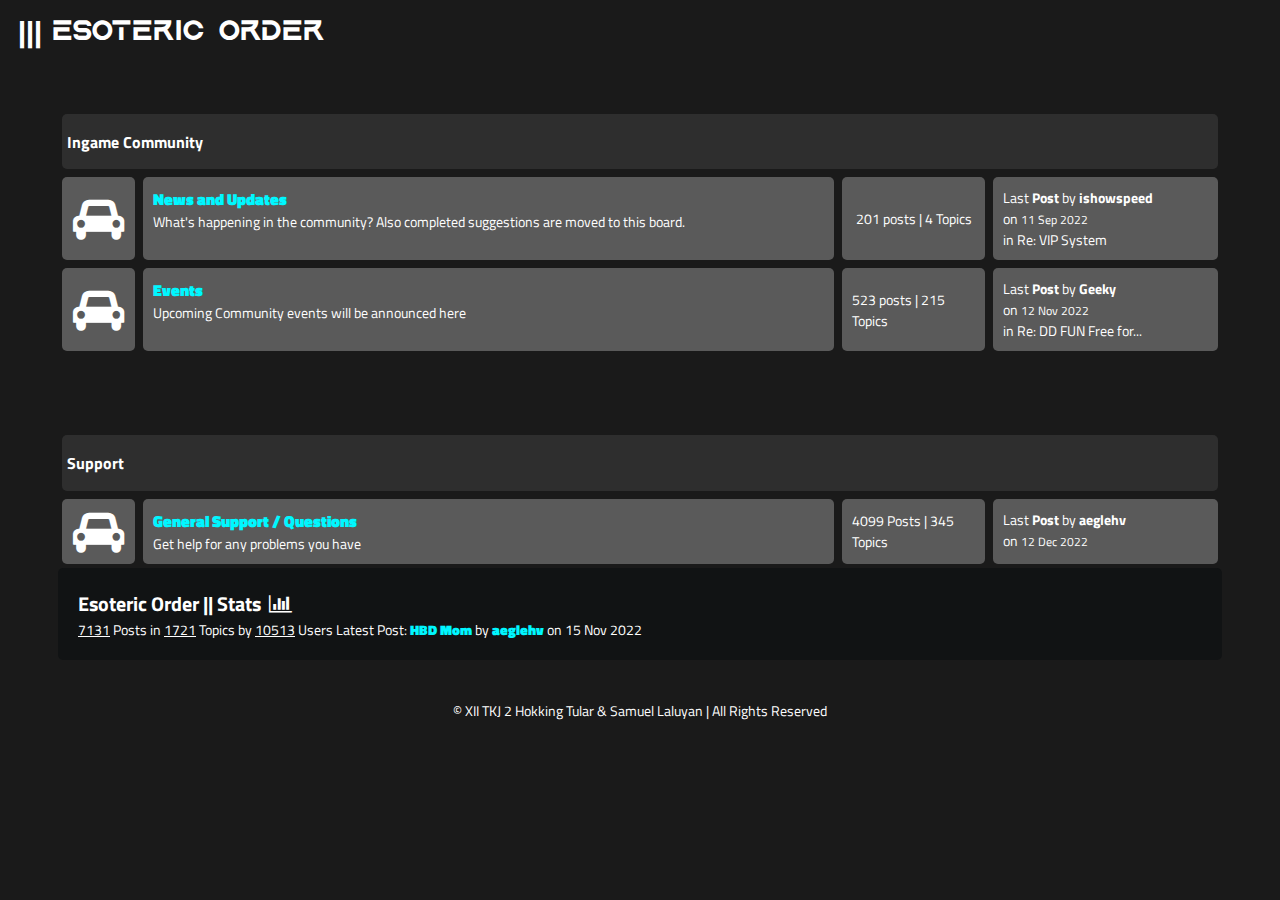
<file: index.html>
<!DOCTYPE html>
<html lang="en">
<head>
    <meta charset="UTF-8">
    <meta name="viewport" content="width=device-width, initial-scale=1.0">
    <title>Forum</title>
    <link rel="stylesheet" href="style.css">
    <link rel="stylesheet" href="https://cdnjs.cloudflare.com/ajax/libs/font-awesome/4.7.0/css/font-awesome.min.css">
    <link rel="preconnect" href="https://fonts.gstatic.com">
    <link href="https://fonts.googleapis.com/css2?family=Titillium+Web:ital@1&display=swap" rel="stylesheet">
</head>

<body>
    <header>
        <!--NavBar Section-->
        <div class="navbar">
            <nav class="navigation hide" id="navigation">
                <span class="close-icon" id="close-icon" onclick="showIconBar()"><a href="">|||</a></span>
                <ul class="nav-list">
                    <li class="nav-item"><a href="">Login</a></li>
                    <li class="nav-item"><a href="">About</a></li>
                    <li class="nav-item"><a href="forums.html">Forums</a></li>
                </ul>
            </nav>
            <a class="bar-icon" id="iconBar" onclick="hideIconBar()">|||</a>
            <div class="brand">Esoteric Order</div>
        </div>
      
        <div class="container">
            <div class="subforum">
                <div class="subforum-title">
                    <h1>Ingame Community</h1>
                </div>
                <div class="subforum-row">
                    <div class="subforum-icon subforum-column center">
                        <i class="fa fa-car"></i>
                    </div>
                    <div class="subforum-description subforum-column">
                        <h1><a href="posts-newsandupdates.html">News and Updates</a></h1>
                        <p>What's happening in the community? Also completed suggestions are moved to this board.</p>
                    </div>
                    <div class="subforum-stats subforum-column center">
                        <span>201 posts | 4 Topics</span>
                    </div>
                    <div class="subforum-info subforum-column">
                        Last <b>Post</b> by <b>ishowspeed</b>
                        <br>
                        on <small>11 Sep 2022</small>
                        <br>
                        in Re: VIP System
                    </div>
                </div>
                <hr class="subforum-devider">
                <div class="subforum-row">
                    <div class="subforum-icon subforum-column center">
                        <i class="fa fa-car"></i>
                    </div>
                    <div class="subforum-description subforum-column">
                        <h1><a href="posts-events.html">Events</a></h1>
                        <p>Upcoming Community events will be announced here</p>
                    </div>
                    <div class="subforum-stats subforum-column center">
                        <span>523 posts | 215 Topics</span>
                    </div>
                    <div class="subforum-info subforum-column">
                        Last <b>Post</b> by <b>Geeky</b>
                        <br>
                        on <small>12 Nov 2022</small>
                        <br>
                        in Re: DD FUN Free for...
                    </div>
                </div>   
            </div>
        </div>
        <!--Another subforum-->
        <div class="container">
            <div class="subforum">
                <div class="subforum-title">
                    <h1>Support</h1>
                </div>
                <div class="subforum-row">
                    <div class="subforum-icon subforum-column center">
                        <i class="fa fa-car"></i>
                    </div>
                    <div class="subforum-description subforum-column">
                        <h1><a href="posts-generalsupport.html">General Support / Questions</a></h1>
                        <p>Get help for any problems you have</p>
                    </div>
                    <div class="subforum-stats subforum-column center">
                        <span>4099 Posts | 345 Topics</span>
                    </div>
                    <div class="subforum-info subforum-column">
                        Last <b>Post</b> by <b>aeglehv</b>
                        <br>
                        on <small>12 Dec 2022</small>
                    </div>
                </div>
                <hr class="subforum-devider">
   
                <!--ingfo forum -->
                <div class="forum-info">
                    <div class="chart">
                        Esoteric Order || Stats &nbsp;<i class="fa fa-bar-chart"></i>
                    </div>
                    <div>
                        <span> <u>7131</u> Posts in <u>1721</u> Topics by <u>10513</u> Users</span>
                        <span> Latest Post: <b><a href="#">HBD Mom</a></b> by <b><a href="#">aeglehv</a></b> on 15 Nov 2022</span>
                    </div>
                </div>

    <footer>
        <span>&copy;  XII TKJ 2 Hokking Tular & Samuel Laluyan | All Rights Reserved</span>
    </footer>
    <script src="main.js"></script>
</body>
</html>
</file>
<file: style.css>
/* aaasdasdasd*/
*{
    box-sizing: border-box;
}

html{
    font-size: 14px;
    font-family: 'Titillium Web', sans-serif;
    background-color:rgb(26, 26, 26);
    color:#ffffff;
}

a{
    color:rgb(0, 247, 255);
    font-weight: bolder;
    text-decoration: none;
}

h1{
    font-size:16px;
    font-weight: bolder;
}

/*forums thing idk*/
.container{
    margin: 20px;
    padding: 20px;
}

.subforum{
    margin-top:20px;
}

.subforum-title{
    background-color:rgb(46, 46, 46);
    padding: 5px;
    border-radius: 5px;
    margin:4px;
}

.subforum-row{
    display: grid;
    grid-template-columns: 7% 60% 13% 20%;
}

.subforum-column{
    padding: 10px;
    margin:4px;
    border-radius: 5px;
    background-color:rgb(90, 90, 90);
}

.subforum-description *{
    margin-block: 0;
}

.center{
    display: flex;
    justify-content: center;
    align-items: center;
}

.subforum-icon i{
    font-size: 45px;
}

.subforum-devider{
    display: none;   
}


/* For poor mfs who couldnt afford a pc */
@media screen and (max-width: 460px) {
    .container{
        margin: 10px;
        padding: 10px;
    }

    .subforum-row{
        display: grid;
        grid-template-columns: 25% 75%;
        grid-template-rows: 65% 35%;
    }

    .subforum-devider{
        display: block;
        border: 0;
        height: 1px;
        background-image: linear-gradient(to right, rgba(190, 190, 190, 0), rgba(255, 255, 255, 0.75), rgba(190, 190, 190, 0));
    }

    

  }

/* poor but slightly richer mfs */
@media screen and (min-width: 460px) and (max-width: 1024px) {
    .container{
        margin: 15px;
        padding: 15px;
    }

    .subforum-row{
        display: grid;
        grid-template-columns: 10% 60% 10% 20%;
    }

    .subforum-icon i{
        font-size: 35px;
    }

    html{
        font-size: 14px;
    }

    h1{
        font-size: 16px;
    }

  }
/*   no head ?   */

header{
    margin-inline: 10px;
}
  /*asdasdasd*/
.navbar{
    display:flex;
    align-items: center;
}
.navigation{
    background-color:#363636;
    padding: 10px;
    width: 65%;
    display: inline-block;
    border-radius: 5px;
    max-height: 80px;
    margin-right:10px;
}

.close-icon i{
    font-size:60px;
    float: left;
    cursor: pointer;
}

.nav-list{
    list-style-type:none;
    overflow: hidden;
}

.nav-item a{
    float: right;
    display:block;
    text-align: center;
    margin-inline: 20px;
    font-size: 20px;
    padding: 10px;
    color:#fff;
}

.nav-item a:hover{
    background-color: rgb(0,0,0,0.1);
}

.hide{
    display: none;
}

.bar-icon {
    font-size: 30px;
    display: inline-block;
    margin-right: 10px;
    color: #fff;
    cursor: pointer;
}

@font-face {
    font-family: aquire;
    src:url(aquire.otf)
}

.brand{
    font-size: 30px;
    display: inline-block;
    font-family: aquire;
}

/*smartphone*/
@media screen and (max-width: 460px){
    .navigation{
        max-height: auto;
    }
    
    .close-icon i{
        font-size:30px;
    }
    
    .nav-item a{
        float:left;
        display:inline;
        margin-inline: 3px;
        font-size: 10px;
        padding: 5px;
    }
    
    
    .bar-icon{
        font-size: 30px;
    }
 
    .brand{
        font-size:20px;
    }
}

  /* i delteted thsi lmoa */
.search-box{
    border: solid 1px #52057b;
    margin-top: 20px;
    padding: 40px;
    display:flex;
    justify-content: center;
    box-shadow:1px 2px 3px #52057b;
}

.search-box select{
    padding: 10px;
}

.search-box input{
    padding: 10px;
}

.search-box button{
    padding: 10px;
    background-color:#fff;
    color:#000000;
}

.search-box button:hover{
    background-color: #000000;
    color: #fff;
    box-shadow: 1px 2px 3px #fff;
}

/* i delte this why thsi here */
@media screen and (max-width: 460px){
    .search-box input, .search-box button, .search-box select{
        min-width: 300px;
        margin-top: 5px;
    }    

}

/* easasd*/
.forum-info{
    padding: 20px;
    background-color: #111314;
    border-radius: 5px;
}

.chart{
    font-size:20px;
    font-weight:bold;
}
/* Foot */

footer{
    margin-top: 20px;
    padding: 20px;
    background-color:  #52057b00;
    display: block;
    text-align: center;
    border-radius: 5px;
}

/*postss thinggg*/
/* posts no head ? */
.table-head{
    display: flex;
    border-radius: 5px;
}

.table-head div{
    padding: 5px;
    margin: 2px;
    background-color: #2C2C2C;
    font-weight: bold;
    border-radius: 5px;
}

.table-head .status{
    flex: 5%;
}

.table-head .subjects{
    flex: 70%;
}

.table-head .replies{
    flex: 10%;
}

.table-head .last-reply{
    flex: 15%;
}

/*basasdasd */

.table-row{
    display: flex;
    border-radius: 5px;
}

.table-row .status, .table-row .subjects, .table-row .replies, .table-row .last-reply{
    padding: 5px;
    margin: 2px;
    background-color: #363636;
    border-radius: 5px;
}

.table-row .status{
    flex: 5%;
    font-size: 30px;
    text-align: center;
}

.table-row .subjects{
    flex: 70%;
}

.table-row .replies{
    flex: 10%;
}

.table-row .last-reply{
    flex: 15%;
}

/* navigation path*/
.navigate{
    margin-block: 20px;
    font-weight: lighter;
    font-size: 24px;
}

.navigate a{
    color: #fff;
}

.navigate a:hover{
    color:#FF0042;
    font-weight: bolder;
}

/* Pagination*/

.pagination{
    padding: 20px;
    font-size: 15px;
}

.pagination a{
    color: #fff;
    margin-inline: 5px;
    padding: 5px 10px;
    border: solid 0.5px #fff;
}

.pagination a:hover{
    opacity: 0.5;
}

.note{
    background-color:#111314;
    padding: 20px;
    display: block;
    border-radius: 5px;
}

.note span{
    font-size: 20px;
    margin-block: 5px;
}

/*detail thing idkkk*/
.head{
    display: flex;
    background-color: #2C2C2C;
    padding: 5px;
    font-weight: bold;
    font-size: 15px;
    border-radius: 5px;
}

.authors{
    flex: 20%;
    border-radius: 5px;
}

.content{
    flex: 80%;
}

.body{
    display: flex;
    background-color: #131415;
    padding: 10px;
    margin-top: 5px;
    border-radius: 5px;
}

.body .authors .username{
    font-size: 20px;
}

.body .authors img{
    max-width: 50px;
    max-height: 80px;
    border-radius: 10px;
}

.body .content .comment button{
    border:none;
    padding:10px;
    font-weight: bolder;
    cursor: pointer;
    float: right;
    background-color: #2C2C2C;
    color: rgb(255, 255, 255);
    border-radius: 5px;
}

/* comment section */
.comment-area{
    margin-bottom:50px;
}

.comment-area textarea{
    width: 100%;
    min-height: 100px;
    padding: 10px;
    margin-block: 10px;
}

.comment-area input{
    float: right;
    padding: 10px;
    border-radius: 10px;
    cursor: pointer;
}

.comment-area input:hover{
    border: solid 1px #000000;
}
</file>
